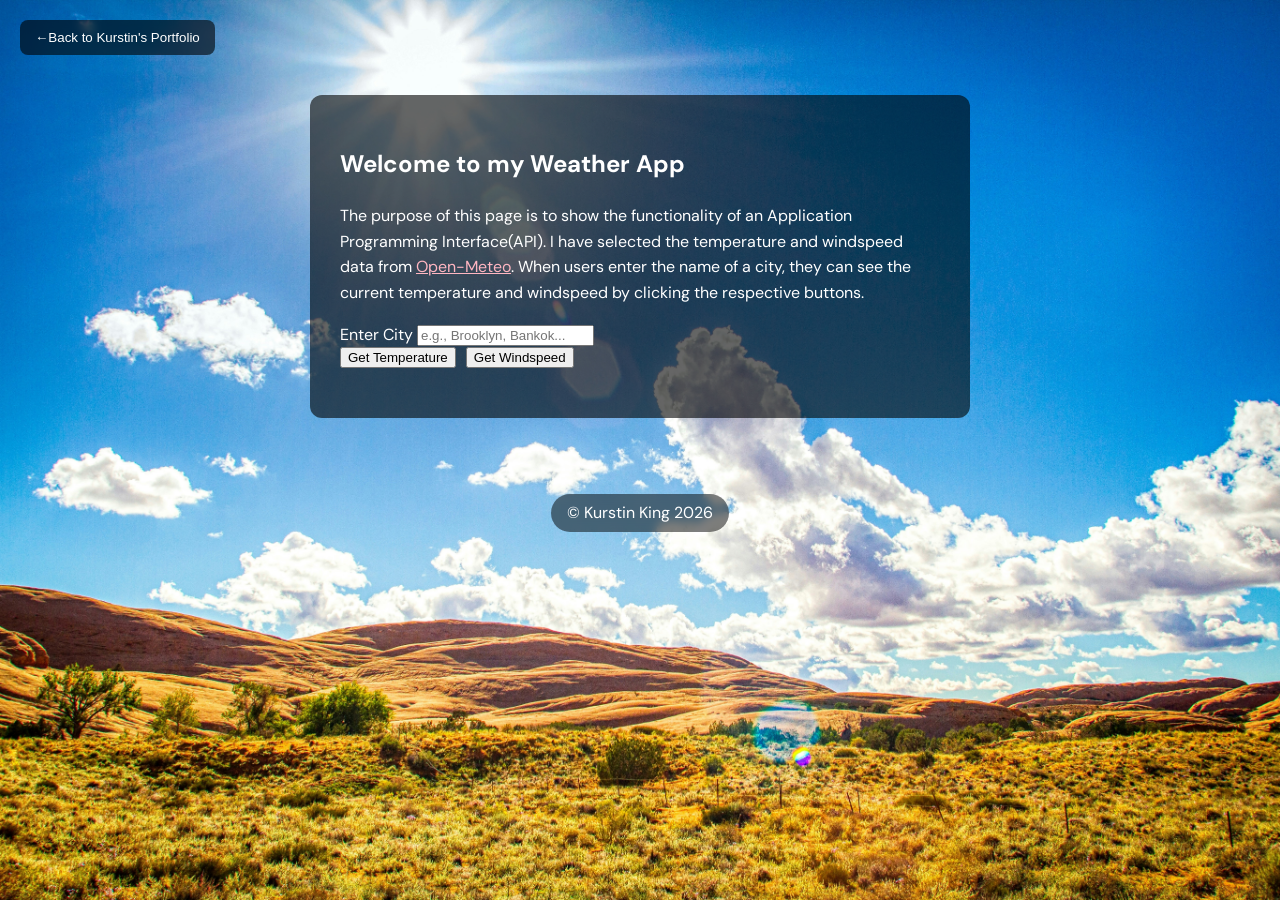
<file: openapi.html>
<!DOCTYPE html>
<html lang="en">
<head>
    <meta charset="UTF-8">
    <meta name="viewport" content="width=device-width, initial-scale=1.0">
    <link rel="preconnect" href="https://fonts.googleapis.com">
    <link rel="preconnect" href="https://fonts.gstatic.com" crossorigin>
    <link href="https://fonts.googleapis.com/css2?family=DM+Sans:ital,opsz,wght@0,9..40,100..1000;1,9..40,100..1000&display=swap" rel="stylesheet">
    <link rel="stylesheet" href="css/openapi.css">
    <title>Open API Webpage</title>
    
</head>
<body>
  <div class="back-link-container"><button type="button"><a href="index.html" class="portfolio-link">&larr;Back to Kurstin's Portfolio</a></button></div>
   
   <div class="content-card">
   <section id="about">
    <h1>Welcome to my Weather App</h1>
    <p>The purpose of this page is to show the functionality of an Application Programming Interface(API). I have selected the temperature and windspeed data from <a href="https://www.open-meteo.com"  aria-label="Open-Meteo">Open-Meteo</a>. When users enter the name of a city, they can see the current temperature and windspeed by clicking the respective buttons.</p>
   </section>
   
  <form id="weatherForm">
    <label for="cityInput">Enter City</label>
    <input type="text" id="cityInput" placeholder="e.g., Brooklyn, Bankok...">

    <div class="button-group">
    <button type="button" id="tempButton">Get Temperature</button>
    <button type="button" id="windButton">Get Windspeed</button>
    </div>
  </form>
  <div class="weather-display-container">
  <div id="tempDisplay"></div>
  <div id="windDisplay"></div>
  </div>
  </div>
   <script src="js/openapi.js" defer></script>
</body>
</html>
</file>
<file: css/openapi.css>
body {
    
    background-image: url('../images/mick-haupt-OVX3oiL5PsE-unsplash.jpg');
    background-size: cover;
    background-position: center;
    background-attachment: fixed;
    padding: 0;
    margin: 0;
    font-family: "DM Sans", sans-serif;
    color:black;
    line-height: 1.6;

}

.content-card {
    background-color: rgba(0, 0, 0, 0.6);
    padding: 30px;
    border-radius: 12px;
    max-width: 600px;
    margin: 40px auto;
    color: #ffffff;
}

.content-card a {
    color: #ffb6c1;
    text-decoration: underline;
    transition: color 0.2s ease-in-out;
}

.content-card a:hover {
    color: #ffffff;
}

 .back-link-container {
    padding: 20px 0 0 20px;
    
}

.back-link-container button {
    background-color: rgba(0, 0, 0, 0.6);
    border: none;
    border-radius: 8px;
    padding: 10px 15px;
    cursor: pointer;
    backdrop-filter: blur(5px);
    transition: background-color 0.2s ease-in-out;
}

.back-link-container a.portfolio-link {
    color: #ffffff;
    text-decoration: none;
    font-weight:500;
}

.back-link-container button:hover a.portfolio {
    color: #ffb6c1;
}
nav {
    position: sticky;
    top: 0;
    z-index: 1000;
    background-color: rgba(0, 0, 0, 0.75);
    backdrop-filter: blur(5px);
    max-width: 660px;
    margin: 0 auto;
    border-radius: 12px;
    padding: 20px 0;
    text-align: center;
    box-shadow: 0, 4px 15px rgba(0, 0, 0, 0.4);
}

nav a {
    font-size: clamp(1rem, 4vw, 1.5rem);
    font-weight: 600;
    text-decoration: none;
    color: white;
    letter-spacing: 0.5px;
    transition: color 0.2s ease-in-out;
}

nav a:hover {
    color: #ffb6c1;
}
.weather-display-container {
    display: flex;
    gap: 20px;
    justify-content: center;
    margin-top: 20px;
    flex-wrap: wrap;
}

.form-container {
    display: flex;
    flex-direction: column;
    gap: 15px;
    margin-top: 20px;
    max-width: 400px;
}

.form-container label {
    font-size: 1.1rem;
    font-weight: 500;
}

.form-container input[type="text"] {
    padding: 12px 16px;
    border: 2px solid transparent;
    border-radius: 8px;
    font-size: 1rem;
    font-family: inherit;
    background-color: rgba(255, 255, 255, 0.9);
    color: #333;
    outline: none;
    transition: all 0.3s ease-in-out;
}

.button-group {
    display: flex;
    gap: 10px;
}

.form-container button {
    flex: 1;
    padding: 12px;
    border: none;
    border-radius: 8px;
    font-size: 1rem;
    font-weight: 600;
    font-family: inherit;
    cursor: pointer;
    color: #ffffff;
    background-color: #3a0066;
    transition: all 0.2 ease-in-out;
}

.form-container button:hover {
    background-color: #52008f;
    transform: translateY(-2px);
}


.form-container button:active {
    transform: translateY(0);
}
#tempDisplay, #windDisplay {
    margin-top: 20px;
    padding: 15px;
    min-width:250px;
    max-width: 320px;
    background-color: #f8f9fa;
    border-radius: 8px;
    font-size: 1.1rem;
    font-weight: 600;
    color: #333;
    text-align: center;
    box-shadow: 0 4px 6px rgba(0, 0, 0, 0.1);
    transition: all 0.3s ease-in-out;
}

#tempDisplay {
    border-top: 5px solid #ff6b6b
}

#windDisplay {
    border-top: 5px solid #4dadf7;
}
#tempDisplay:empty, #windDisplay:empty {
    display: none;
}

footer {
    color: white;
    text-align: center;
    margin-top: 60px;
    padding-bottom: 25px;
}

footer p {
    display: inline-block;
    background-color: rgba(0, 0, 0, 0.5);
    color: white;
    padding: 6px 16px;
    border-radius: 20px; 
    backdrop-filter: blur(4px);
}
</file>
